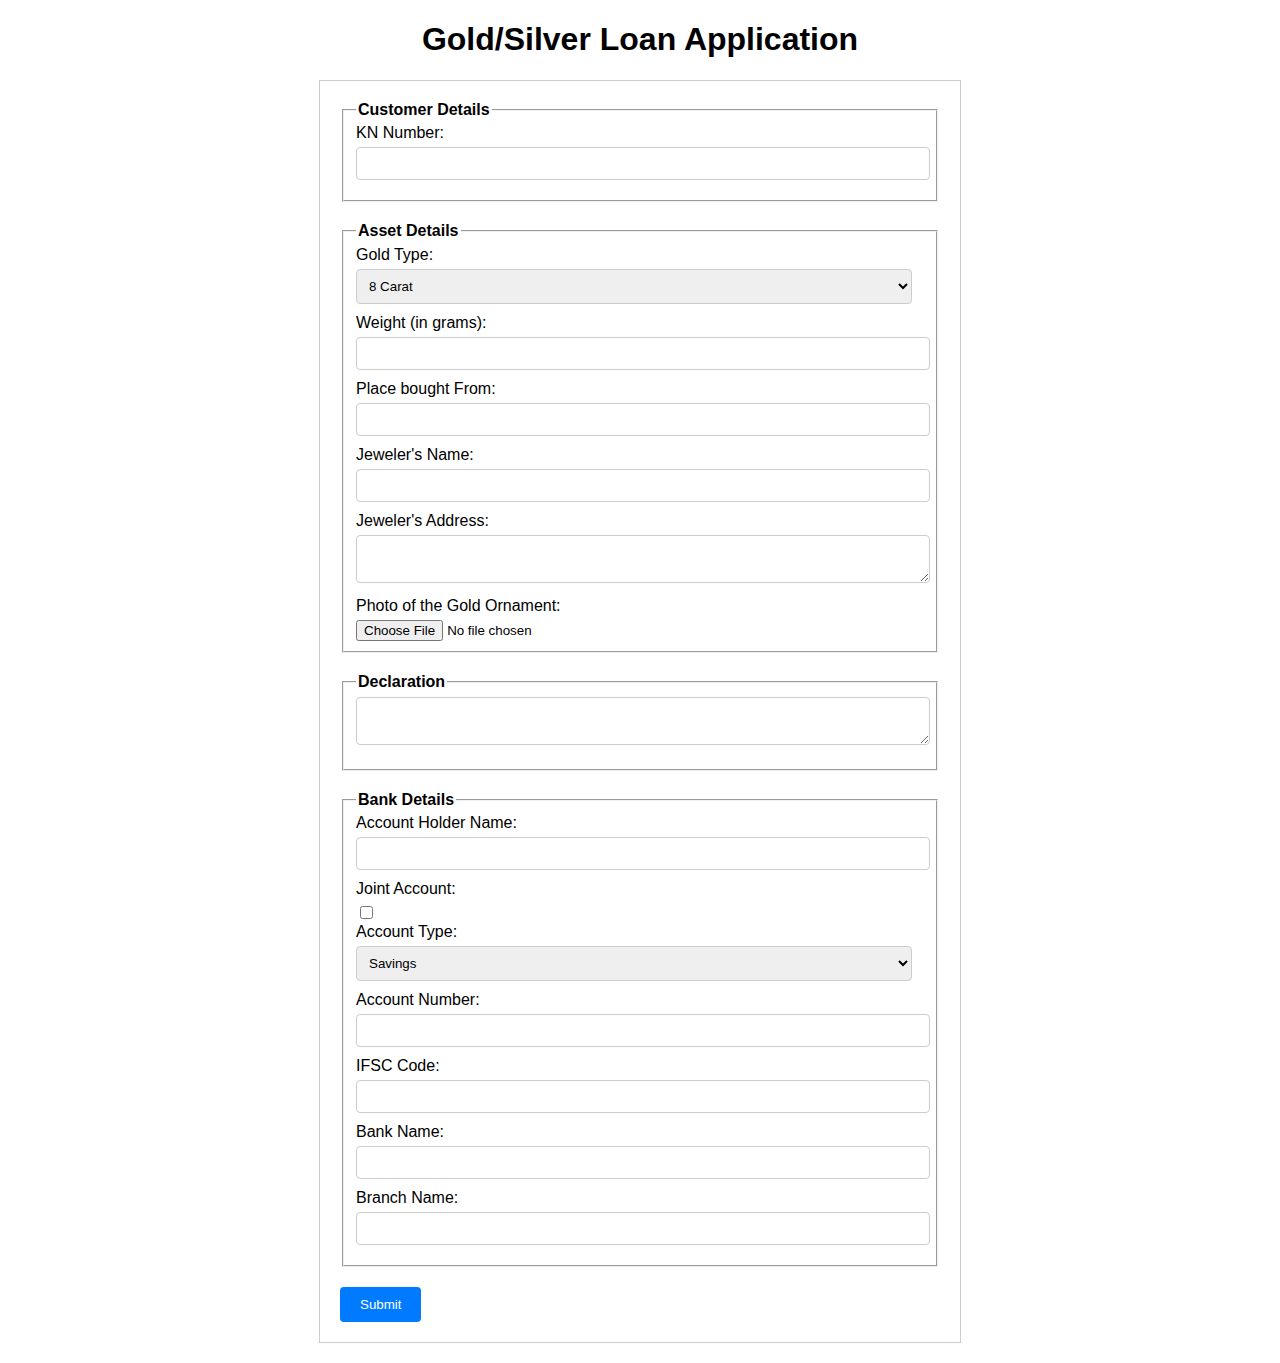
<file: index.html>
<!DOCTYPE html>
<html lang="en">
<head>
  <meta charset="UTF-8">
  <meta name="viewport" content="width=device-width, initial-scale=1.0">
  <title>Gold/Silver Loan Application</title>
  <link rel="stylesheet" href="styles.css">
</head>
<body>
  <h1>Gold/Silver Loan Application</h1>
  <form id="loanForm">
    <!-- Customer Details -->
    <fieldset>
      <legend>Customer Details</legend>
      <label for="knNumber">KN Number:</label>
      <input type="text" id="knNumber" name="knNumber" required>
      <!-- Other customer details inputs -->
    </fieldset>
    <!-- Asset Details -->
    <fieldset>
      <legend>Asset Details</legend>
      <label for="goldType">Gold Type:</label>
      <select id="goldType" name="goldType" required>
        <option value="8">8 Carat</option>
        <option value="16">16 Carat</option>
        <option value="24">24 Carat</option>
      </select>
      <label for="weight">Weight (in grams):</label>
      <input type="number" id="weight" name="weight" required>
      <label for="placeBought">Place bought From:</label>
      <input type="text" id="placeBought" name="placeBought" required>
      <label for="jewelersName">Jeweler's Name:</label>
      <input type="text" id="jewelersName" name="jewelersName" required>
      <label for="jewelersAddress">Jeweler's Address:</label>
      <textarea id="jewelersAddress" name="jewelersAddress" required></textarea>
      <label for="photo">Photo of the Gold Ornament:</label>
      <input type="file" id="photo" name="photo" accept="image/*" required>
    </fieldset>
    <!-- Declaration -->
    <fieldset>
      <legend>Declaration</legend>
      <textarea id="declaration" name="declaration" required></textarea>
    </fieldset>
    <!-- Bank Details -->
    <fieldset>
      <legend>Bank Details</legend>
      <label for="accountHolderName">Account Holder Name:</label>
      <input type="text" id="accountHolderName" name="accountHolderName" required>
      <label for="jointAccount">Joint Account:</label>
      <input type="checkbox" id="jointAccount" name="jointAccount">
      <label for="accountType">Account Type:</label>
      <select id="accountType" name="accountType" required>
        <option value="Savings">Savings</option>
        <option value="Current">Current</option>
      </select>
      <label for="accountNumber">Account Number:</label>
      <input type="number" id="accountNumber" name="accountNumber" required>
      <label for="ifscCode">IFSC Code:</label>
      <input type="text" id="ifscCode" name="ifscCode" required>
      <label for="bankName">Bank Name:</label>
      <input type="text" id="bankName" name="bankName" required>
      <label for="branchName">Branch Name:</label>
      <input type="text" id="branchName" name="branchName" required>
    </fieldset>
    <button type="submit">Submit</button>
  </form>
  <script src="script.js"></script>
</body>
</html>
</file>
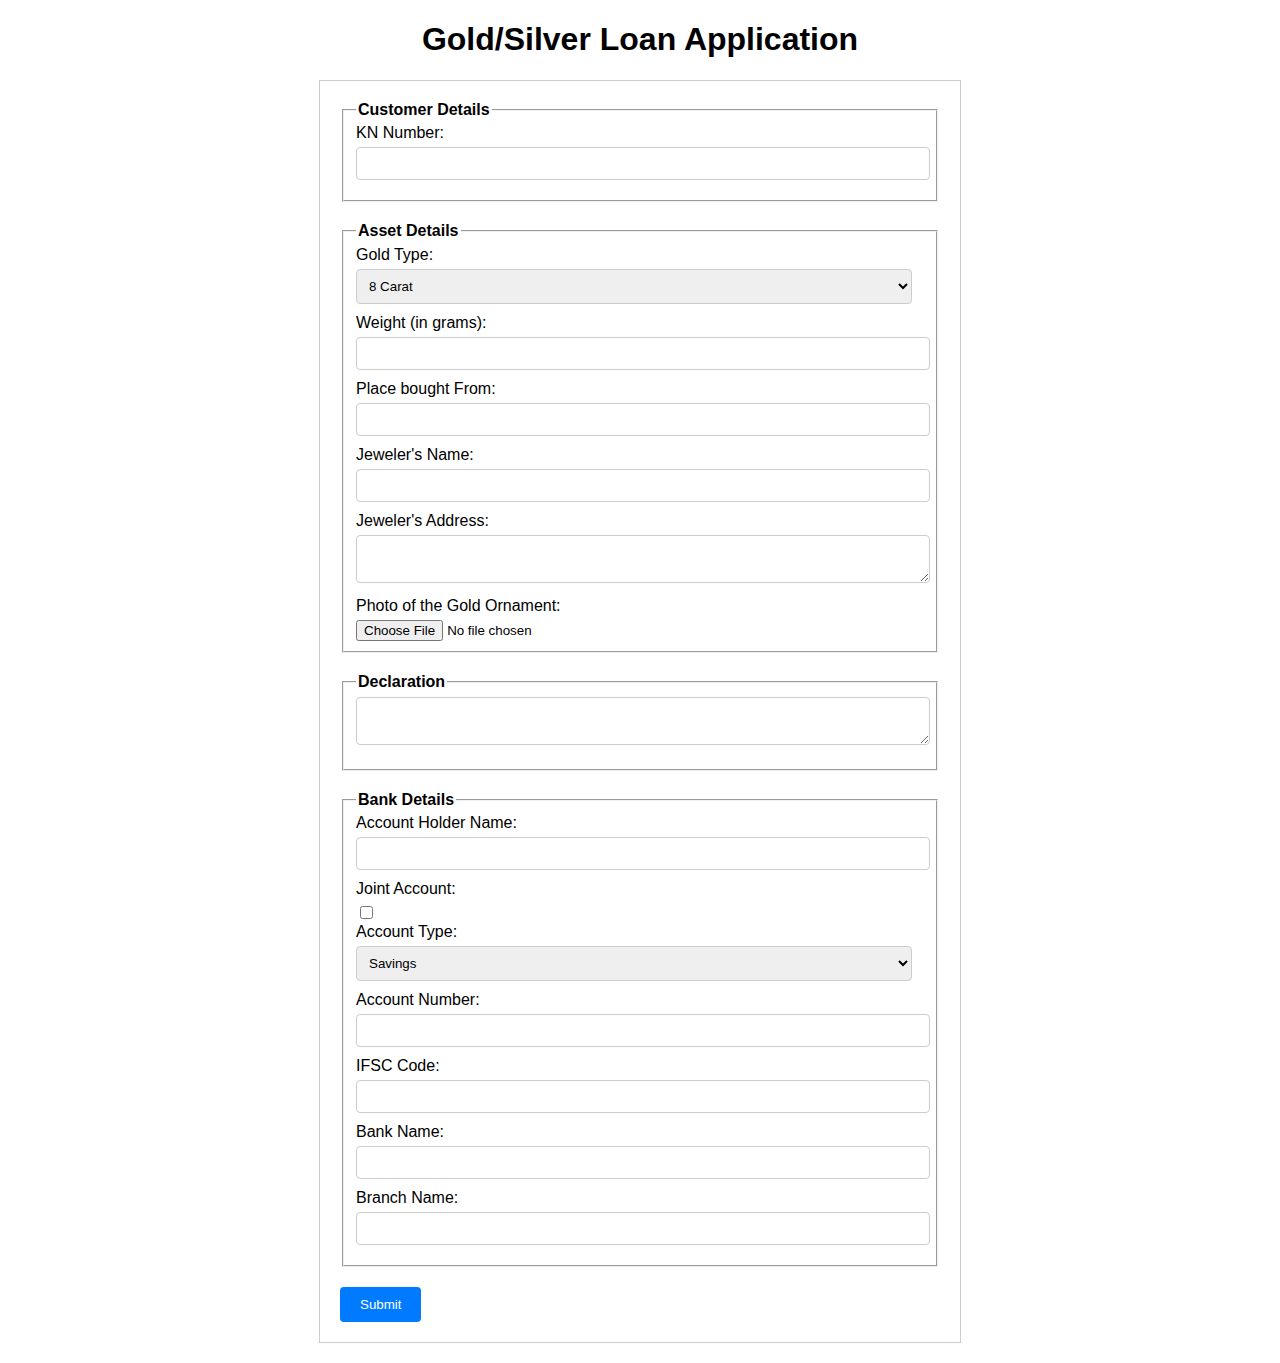
<file: Login page/index.html>
<!DOCTYPE html>
<html lang="en">
<head>
  <meta charset="UTF-8">
  <meta name="viewport" content="width=device-width, initial-scale=1.0">
  <title>Gold/Silver Loan Application</title>
  <link rel="stylesheet" href="styles.css">
</head>
<body>
  <h1>Gold/Silver Loan Application</h1>
  <form id="loanForm">
    <!-- Customer Details -->
    <fieldset>
      <legend>Customer Details</legend>
      <label for="knNumber">KN Number:</label>
      <input type="text" id="knNumber" name="knNumber" required>
      <!-- Other customer details inputs -->
    </fieldset>
    <!-- Asset Details -->
    <fieldset>
      <legend>Asset Details</legend>
      <label for="goldType">Gold Type:</label>
      <select id="goldType" name="goldType" required>
        <option value="8">8 Carat</option>
        <option value="16">16 Carat</option>
        <option value="24">24 Carat</option>
      </select>
      <label for="weight">Weight (in grams):</label>
      <input type="number" id="weight" name="weight" required>
      <label for="placeBought">Place bought From:</label>
      <input type="text" id="placeBought" name="placeBought" required>
      <label for="jewelersName">Jeweler's Name:</label>
      <input type="text" id="jewelersName" name="jewelersName" required>
      <label for="jewelersAddress">Jeweler's Address:</label>
      <textarea id="jewelersAddress" name="jewelersAddress" required></textarea>
      <label for="photo">Photo of the Gold Ornament:</label>
      <input type="file" id="photo" name="photo" accept="image/*" required>
    </fieldset>
    <!-- Declaration -->
    <fieldset>
      <legend>Declaration</legend>
      <textarea id="declaration" name="declaration" required></textarea>
    </fieldset>
    <!-- Bank Details -->
    <fieldset>
      <legend>Bank Details</legend>
      <label for="accountHolderName">Account Holder Name:</label>
      <input type="text" id="accountHolderName" name="accountHolderName" required>
      <label for="jointAccount">Joint Account:</label>
      <input type="checkbox" id="jointAccount" name="jointAccount">
      <label for="accountType">Account Type:</label>
      <select id="accountType" name="accountType" required>
        <option value="Savings">Savings</option>
        <option value="Current">Current</option>
      </select>
      <label for="accountNumber">Account Number:</label>
      <input type="text" id="accountNumber" name="accountNumber" required>
      <label for="ifscCode">IFSC Code:</label>
      <input type="text" id="ifscCode" name="ifscCode" required>
      <label for="bankName">Bank Name:</label>
      <input type="text" id="bankName" name="bankName" required>
      <label for="branchName">Branch Name:</label>
      <input type="text" id="branchName" name="branchName" required>
    </fieldset>
    <button type="submit">Submit</button>
  </form>
  <script src="script.js"></script>
</body>
</html>
</file>
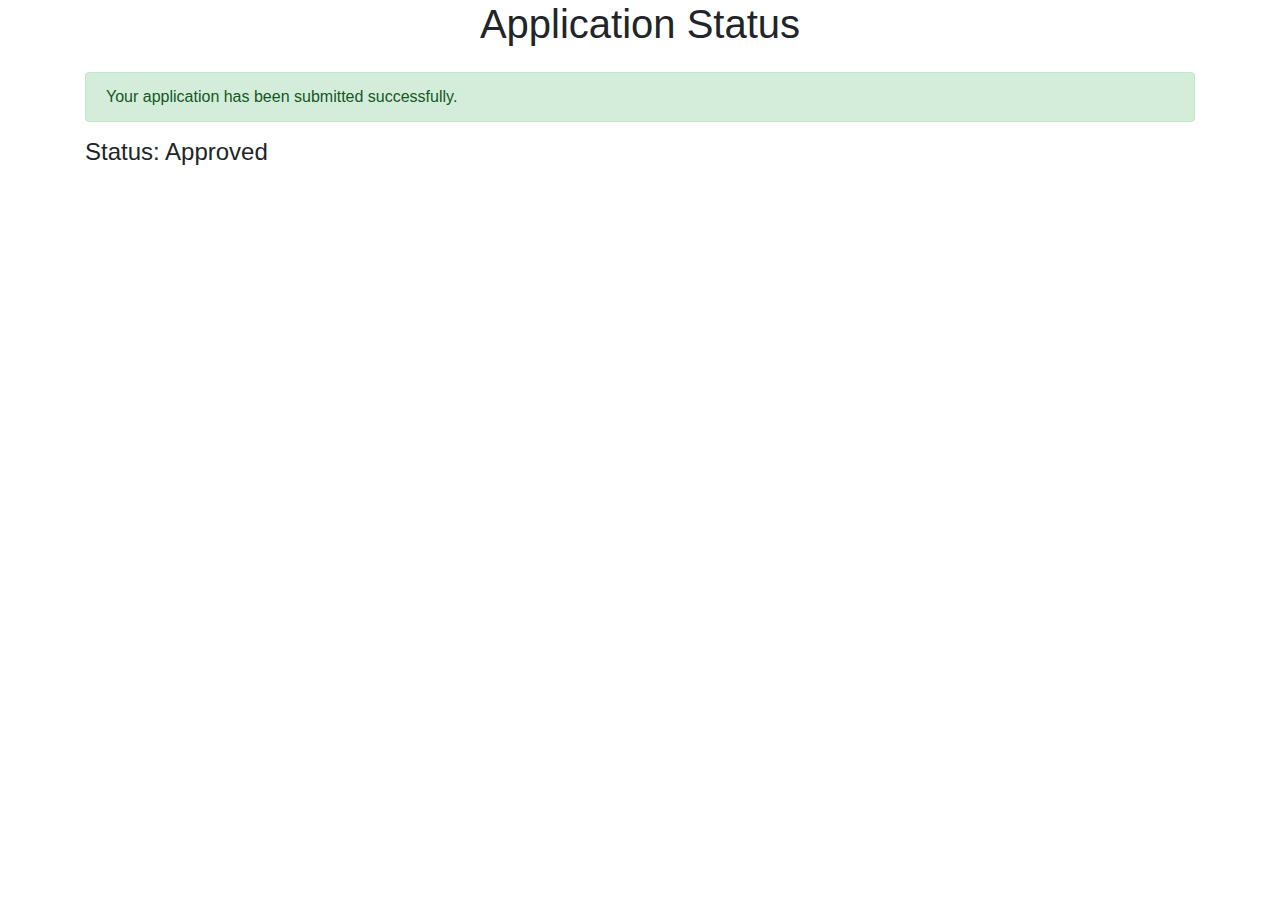
<file: application_status.html>
<!DOCTYPE html>
<html lang="en">
<head>
  <meta charset="UTF-8">
  <meta name="viewport" content="width=device-width, initial-scale=1.0">
  <title>Application Status</title>
  <!-- Bootstrap CSS -->
  <link href="https://stackpath.bootstrapcdn.com/bootstrap/4.5.2/css/bootstrap.min.css" rel="stylesheet">
  <!-- Custom CSS -->
  <link rel="stylesheet" href="styles.css">
</head>
<body>
  <div class="container">
    <h1 class="text-center mb-4">Application Status</h1>
    <div class="alert alert-success" role="alert">
      Your application has been submitted successfully.
    </div>
    <h4>Status: <span id="status">Processing</span></h4>
    <div id="acceptOption" style="display: none;">
      <label for="acceptStatus">Select Status:</label>
      <select id="acceptStatus" class="form-control">
        <option value="Accepted">Accepted</option>
        <option value="Rejected">Rejected</option>
      </select>
      <button id="acceptButton" class="btn btn-success mt-2">Accept</button>
    </div>
  </div>
  <!-- Bootstrap JS -->
  <script src="https://stackpath.bootstrapcdn.com/bootstrap/4.5.2/js/bootstrap.min.js"></script>
  <!-- Custom JS -->
  <script src="application_status_js.js"></script>
</body>
</html>
</file>
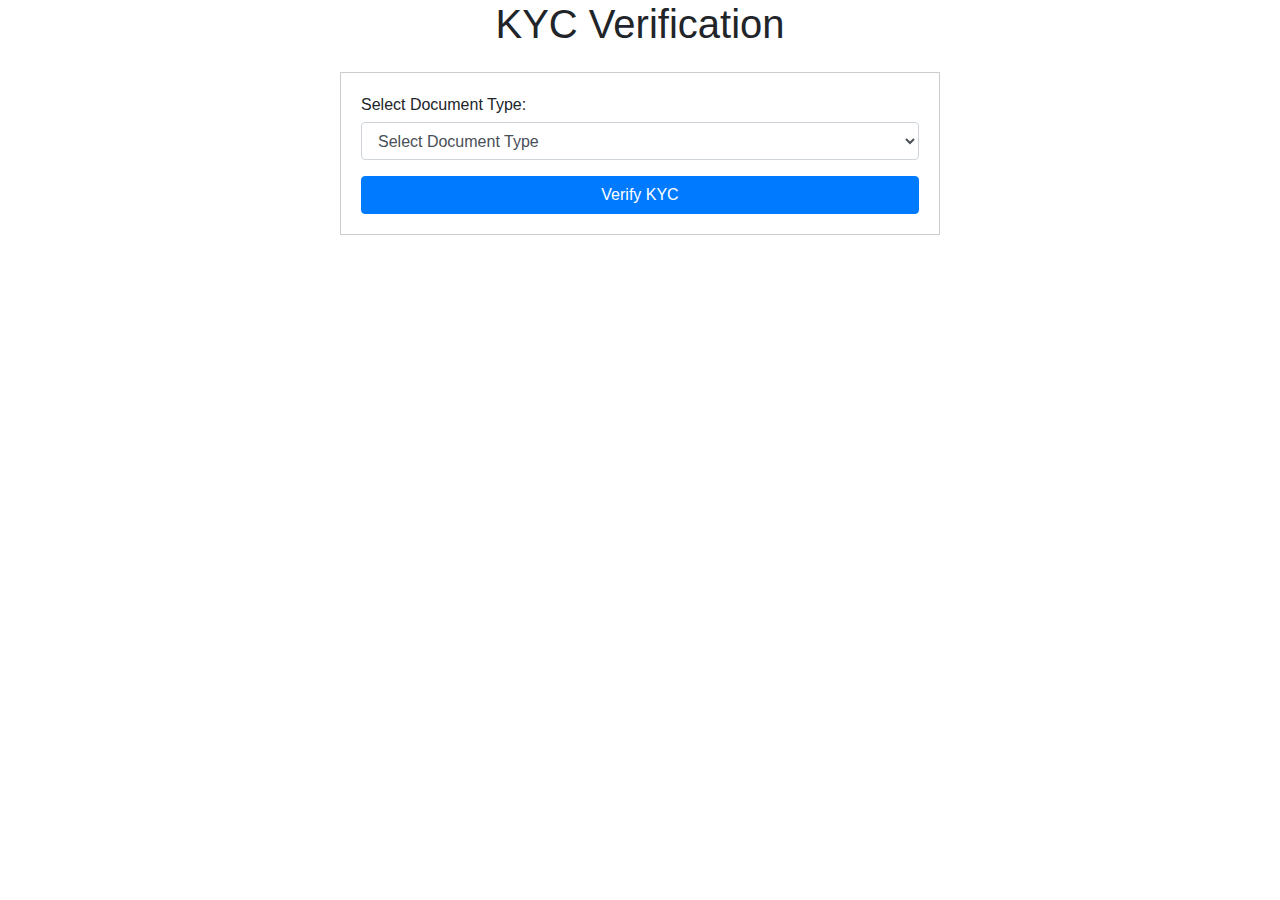
<file: kyc_verification.html>
<!DOCTYPE html>
<html lang="en">
<head>
  <meta charset="UTF-8">
  <meta name="viewport" content="width=device-width, initial-scale=1.0">
  <title>KYC Verification</title>
  <!-- Bootstrap CSS -->
  <link href="https://stackpath.bootstrapcdn.com/bootstrap/4.5.2/css/bootstrap.min.css" rel="stylesheet">
  <!-- Custom CSS -->
  <link rel="stylesheet" href="styles.css">
</head>
<body>
  <div class="container">
    <h1 class="text-center mb-4">KYC Verification</h1>
    <form id="kycForm">
      <div class="form-group">
        <label for="documentType">Select Document Type:</label>
        <select id="documentType" class="form-control" required>
          <option value="">Select Document Type</option>
          <option value="Aadhar">Aadhar Card</option>
          <option value="PAN">PAN Card</option>
          <option value="Passport">Passport</option>
          <option value="DrivingLicense">Driving License</option>
        </select>
      </div>
      <div id="documentDetails" style="display: none;">
        <!-- Document details inputs will be inserted here dynamically -->
      </div>
      <button type="submit" class="btn btn-primary btn-block">Verify KYC</button>
    </form>
  </div>
  <!-- Bootstrap JS -->
  <script src="https://stackpath.bootstrapcdn.com/bootstrap/4.5.2/js/bootstrap.min.js"></script>
  <!-- Custom JS -->
  <script src="kyc_verification_js.js"></script>
</body>
</html>
</file>
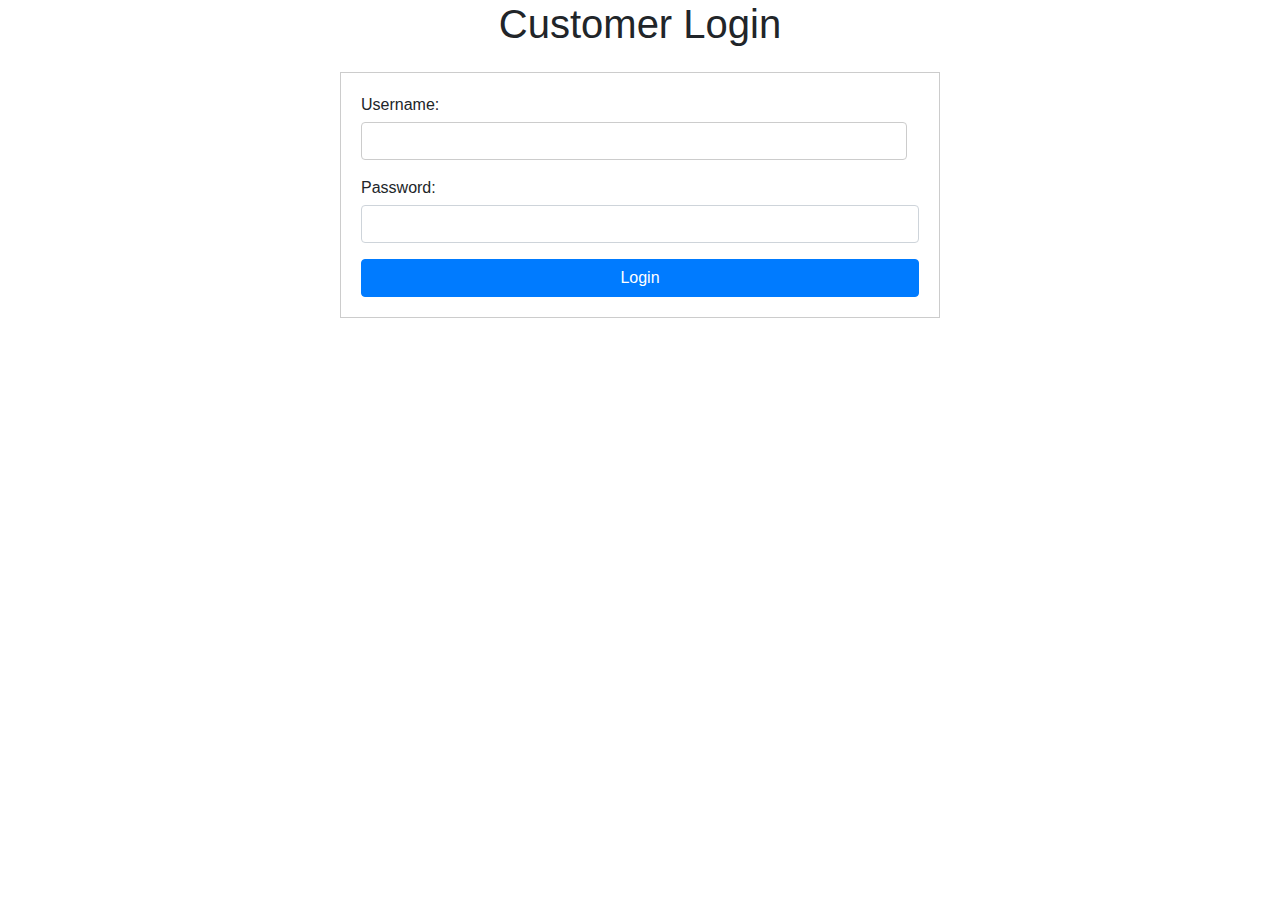
<file: login.html>
<!DOCTYPE html>
<html lang="en">
<head>
  <meta charset="UTF-8">
  <meta name="viewport" content="width=device-width, initial-scale=1.0">
  <title>Customer Login</title>
  <!-- Bootstrap CSS -->
  <link href="https://stackpath.bootstrapcdn.com/bootstrap/4.5.2/css/bootstrap.min.css" rel="stylesheet">
  <!-- Custom CSS -->
  <link rel="stylesheet" href="styles.css">
</head>
<body>
  <div class="container">
    <h1 class="text-center mb-4">Customer Login</h1>
    <form id="loginForm">
      <div class="form-group">
        <label for="username">Username:</label>
        <input type="text" id="username" name="username" class="form-control" required>
      </div>
      <div class="form-group">
        <label for="password">Password:</label>
        <input type="password" id="password" name="password" class="form-control" required>
      </div>
      <button type="submit" class="btn btn-primary btn-block">Login</button>
    </form>
  </div>
  <!-- Bootstrap JS -->
  <script src="https://stackpath.bootstrapcdn.com/bootstrap/4.5.2/js/bootstrap.min.js"></script>
  <!-- Custom JS -->
  <script src="login_js.js"></script>
</body>
</html>
</file>
<file: styles.css>
body {
    font-family: Arial, sans-serif;
    margin: 0;
    padding: 0;
  }
  
  h1 {
    text-align: center;
  }
  
  form {
    max-width: 600px;
    margin: 20px auto;
    padding: 20px;
    border: 1px solid #ccc;
  }
  
  fieldset {
    margin-bottom: 20px;
  }
  
  legend {
    font-weight: bold;
  }
  
  label {
    display: block;
    margin-bottom: 5px;
  }
  
  input[type="text"],
  input[type="number"],
  select,
  textarea {
    width: calc(100% - 12px);
    padding: 8px;
    margin-bottom: 10px;
    border: 1px solid #ccc;
    border-radius: 4px;
  }
  
  button {
    padding: 10px 20px;
    background-color: #007bff;
    color: #fff;
    border: none;
    border-radius: 4px;
    cursor: pointer;
  }
  
  button:hover {
    background-color: #0056b3;
  }
</file>
<file: Login page/styles.css>
body {
    font-family: Arial, sans-serif;
    margin: 0;
    padding: 0;
  }
  
  h1 {
    text-align: center;
  }
  
  form {
    max-width: 600px;
    margin: 20px auto;
    padding: 20px;
    border: 1px solid #ccc;
  }
  
  fieldset {
    margin-bottom: 20px;
  }
  
  legend {
    font-weight: bold;
  }
  
  label {
    display: block;
    margin-bottom: 5px;
  }
  
  input[type="text"],
  input[type="number"],
  select,
  textarea {
    width: calc(100% - 12px);
    padding: 8px;
    margin-bottom: 10px;
    border: 1px solid #ccc;
    border-radius: 4px;
  }
  
  button {
    padding: 10px 20px;
    background-color: #007bff;
    color: #fff;
    border: none;
    border-radius: 4px;
    cursor: pointer;
  }
  
  button:hover {
    background-color: #0056b3;
  }
</file>
